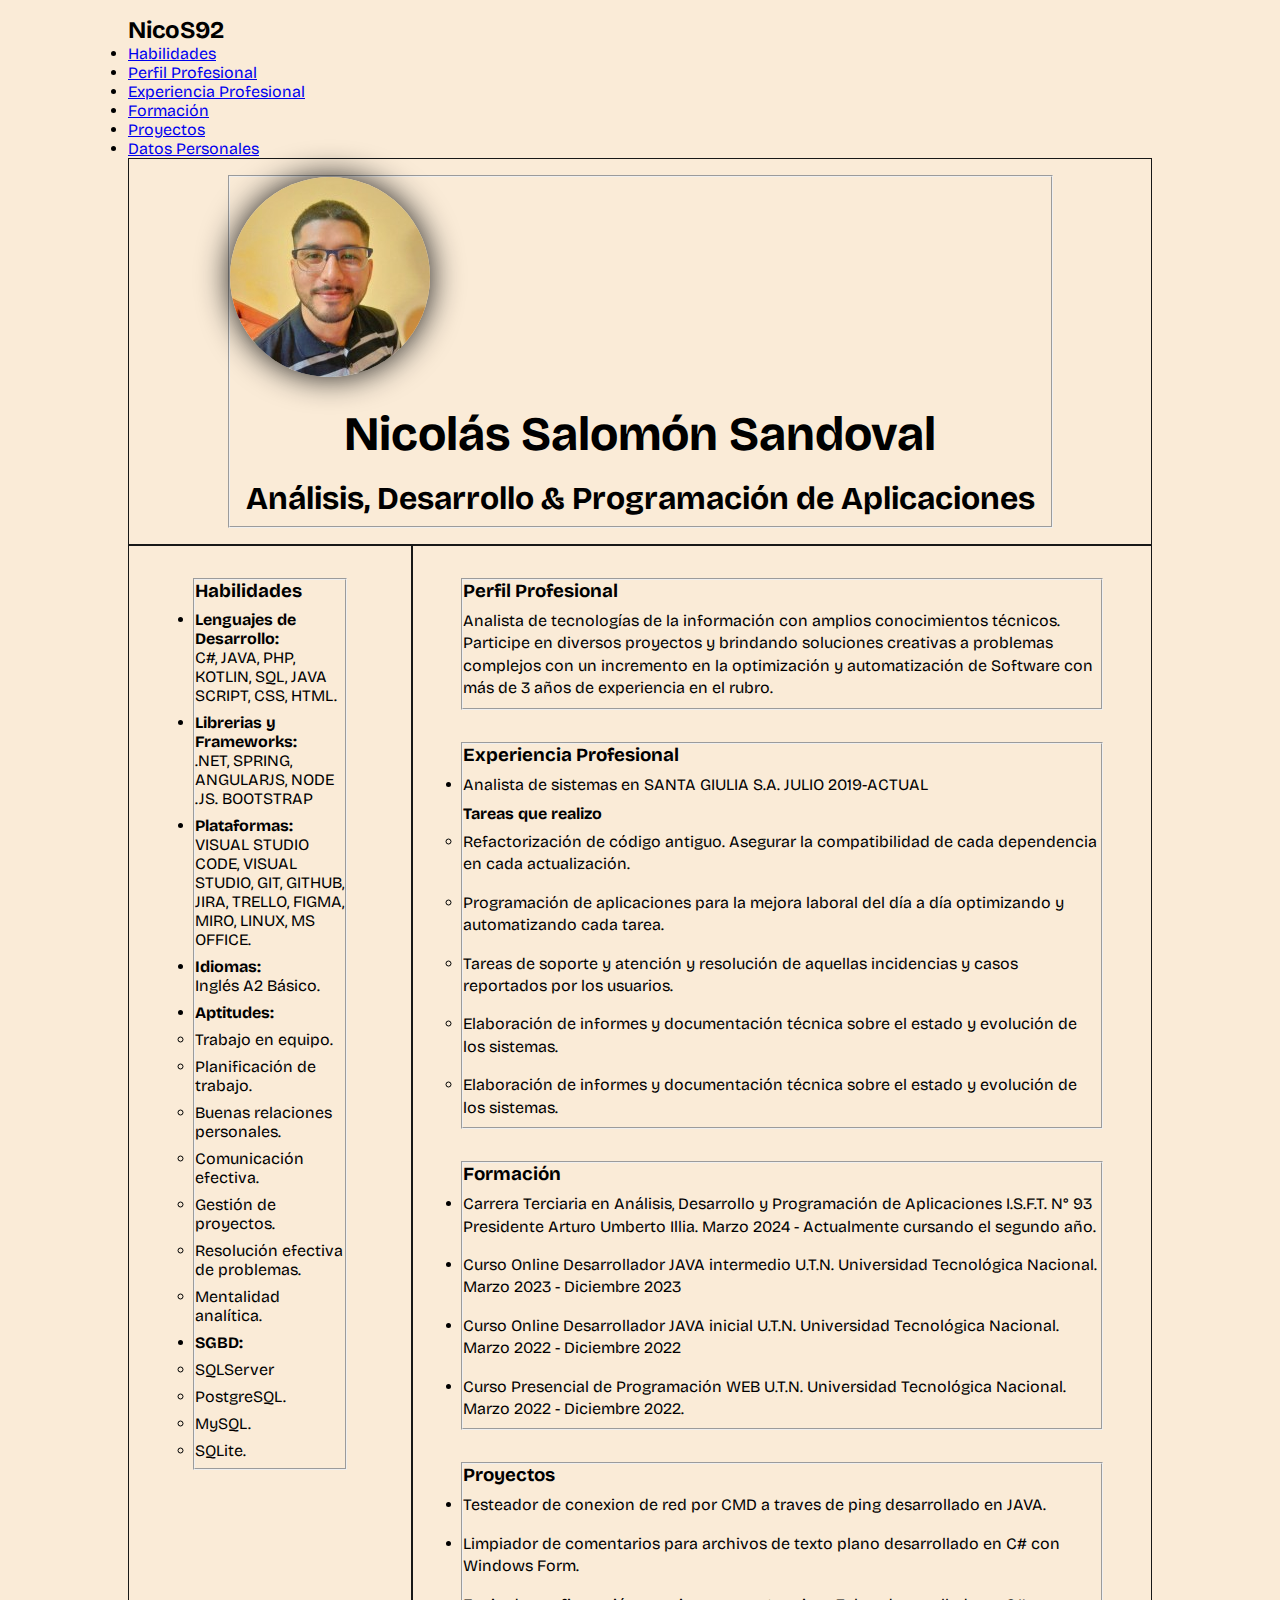
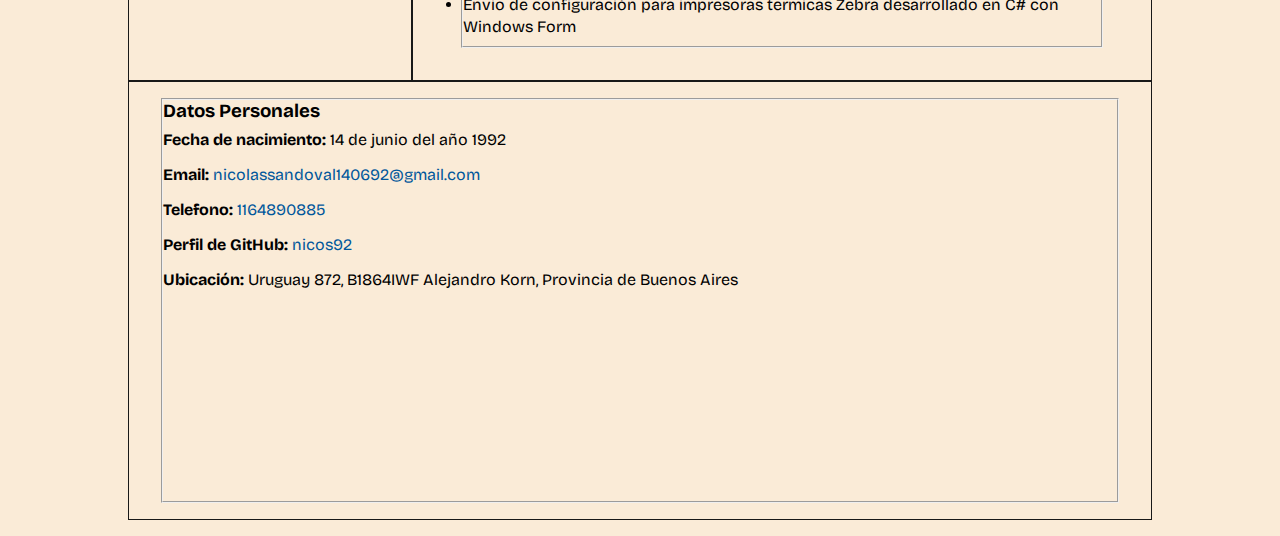
<file: cv.html>
<!DOCTYPE html>
<html lang="es">

<head>
    <meta charset="UTF-8">
    <meta name="viewport" content="width=device-width, initial-scale=1.0">
    <title>CV Nicolas Sandoval</title>
    <link rel="stylesheet" href="cv.css">
</head>

<body>
    <div class="contenedor-general">
        <nav>
            <h2>NicoS92</h2>
            <ul>
                <li><a href="#habilidades">Habilidades</a></li>
                <li><a href="#perfil-profesional">Perfil Profesional</a></li>
                <li><a href="#experiencia-profesional">Experiencia Profesional</a></li>
                <li><a href="#formacion">Formación</a></li>
                <li><a href="#proyectos">Proyectos</a></li>
                <li><a href="#datos-personales">Datos Personales</a></li>
            </ul>

        </nav>
        <header>

            <fieldset>
                <div class="contenedor-img"><img src="NSS.jpeg" alt="perfil cara nicolas sandoval" class="foto-perfil">
                </div>

                <div class="contenedor-titulo">
                    <h1>Nicolás Salomón Sandoval</h1>
                    <h2>Análisis, Desarrollo & Programación de Aplicaciones</h2>
                </div>


            </fieldset>
        </header>
        <div class="contenedor-medio">
            <aside>
                <section id="habilidades" class="habilidades">
                    <fieldset>
                        <h3>Habilidades</h3>
                        <ul>
                            <li><strong>Lenguajes de Desarrollo:</strong><br /> C#, JAVA, PHP, KOTLIN, SQL, JAVA SCRIPT,
                                CSS,
                                HTML.
                            </li>
                            <li><strong>Librerias y Frameworks:</strong><br /> .NET, SPRING, ANGULARJS, NODE .JS.
                                BOOTSTRAP
                            </li>
                            <li><strong>Plataformas:</strong><br />VISUAL STUDIO CODE, VISUAL STUDIO, GIT, GITHUB, JIRA,
                                TRELLO, FIGMA, MIRO, LINUX, MS
                                OFFICE.</li>
                            <li><strong>Idiomas:</strong><br /> Inglés A2 Básico.</li>
                            <li><strong>Aptitudes:</strong>
                                <ul>
                                    <li>Trabajo en equipo.</li>
                                    <li>Planificación de trabajo.</li>
                                    <li>Buenas relaciones personales.</li>
                                    <li>Comunicación efectiva.</li>
                                    <li>Gestión de proyectos.</li>
                                    <li>Resolución efectiva de problemas.</li>
                                    <li>Mentalidad analítica.</li>
                                </ul>
                            </li>
                            <li><strong>SGBD:</strong>
                                <ul>
                                    <li>SQLServer</li>
                                    <li>PostgreSQL.</li>
                                    <li>MySQL.</li>
                                    <li>SQLite.</li>
                                </ul>
                            </li>
                        </ul>
                    </fieldset>
                </section>
            </aside>
            <main>
                <section id="perfil-profesional" class="perfil-profesional">
                    <fieldset>
                        <h3>Perfil Profesional</h3>
                        <p>Analista de tecnologías de la información con amplios conocimientos técnicos. Participe en
                            diversos
                            proyectos y
                            brindando soluciones creativas a problemas complejos con un incremento en la optimización y
                            automatización de Software
                            con más de 3 años de experiencia en el rubro.</p>
                    </fieldset>
                </section>
                <section id="experiencia-profesional" class="experiencia-profesional">
                    <fieldset>
                        <h3>Experiencia Profesional</h3>
                        <ul>
                            <li>Analista de sistemas en SANTA GIULIA S.A. JULIO 2019-ACTUAL</li>

                            <h4>Tareas que realizo</h4>
                            <ul>
                                <li>Refactorización de código antiguo. Asegurar la compatibilidad de cada dependencia en
                                    cada
                                    actualización.</li>
                                <li>Programación de aplicaciones para la mejora laboral del día a día optimizando y
                                    automatizando cada tarea.</li>
                                <li>Tareas de soporte y atención y resolución de aquellas incidencias y casos reportados
                                    por
                                    los
                                    usuarios.</li>
                                <li>Elaboración de informes y documentación técnica sobre el estado y evolución de los
                                    sistemas.
                                </li>
                                <li>Elaboración de informes y documentación técnica sobre el estado y evolución de los
                                    sistemas.
                                </li>
                            </ul>
                        </ul>
                    </fieldset>
                </section>
                <section id="formacion" class="formacion">
                    <fieldset>
                        <h3>Formación</h3>
                        <ul>
                            <li>Carrera Terciaria en Análisis, Desarrollo y Programación de Aplicaciones I.S.F.T. N° 93
                                Presidente Arturo
                                Umberto
                                Illia. Marzo 2024 - Actualmente cursando el segundo año. </li>
                            <li>Curso Online Desarrollador JAVA intermedio U.T.N. Universidad Tecnológica Nacional.
                                Marzo 2023 -
                                Diciembre 2023</li>
                            <li>Curso Online Desarrollador JAVA inicial U.T.N. Universidad Tecnológica Nacional. Marzo
                                2022 -
                                Diciembre 2022</li>
                            <li>Curso Presencial de Programación WEB U.T.N. Universidad Tecnológica Nacional. Marzo 2022
                                - Diciembre 2022.
                            </li>
                        </ul>
                    </fieldset>
                </section>
                <section id="proyectos" class="proyectos">
                    <fieldset>
                        <h3>Proyectos</h3>
                        <ul>
                            <li>Testeador de conexion de red por CMD a traves de ping desarrollado en JAVA.</li>
                            <li>Limpiador de comentarios para archivos de texto plano desarrollado en C# con Windows
                                Form.</li>
                            <li>Envio de configuración para impresoras termicas Zebra desarrollado en C# con Windows
                                Form</li>
                        </ul>
                    </fieldset>
                </section>
            </main>
        </div>
        <footer>
            <section id="datos-personales" class="contenedor-datos">
                <fieldset>
                    <h3>Datos Personales</h3>
                    <ul>
                        <li><span>Fecha de nacimiento: </span>14 de junio del año 1992</li>
                        <li><span>Email: </span><a href="mailto:nicolassandoval140692@gmail.com"
                                rel="nofollow noreferrer noopener">nicolassandoval140692@gmail.com</a></li>
                        <li><span>Telefono: </span><a href="tel:+541164890885">1164890885</a></li>
                        <li><span> Perfil de GitHub:</span> <a href="https://www.github.com/nicos92" target="_blank"
                                rel="nofollow noreferrer noopener">nicos92</a></li>
                        <li><span>Ubicación: </span>Uruguay 872, B1864IWF Alejandro Korn, Provincia de Buenos Aires</li>
                    </ul>
                    <iframe title="Mi Ubicación"
                        src="https://www.google.com/maps/embed?pb=!1m18!1m12!1m3!1d3269.1631111351435!2d-58.372683024820695!3d-34.977578877337756!2m3!1f0!2f0!3f0!3m2!1i1024!2i768!4f13.1!3m3!1m2!1s0x95a2d3536633b9f5%3A0xb6c0474c80a15a88!2sUruguay%20872%2C%20B1864IWF%20Alejandro%20Korn%2C%20Provincia%20de%20Buenos%20Aires!5e0!3m2!1ses!2sar!4v1742655900878!5m2!1ses!2sar"
                        width="100%" height="200" style="border:0;" allowfullscreen="" loading="lazy"
                        referrerpolicy="no-referrer-when-downgrade"></iframe>
                </fieldset>
            </section>

        </footer>
    </div>

</body>

</html>
</file>
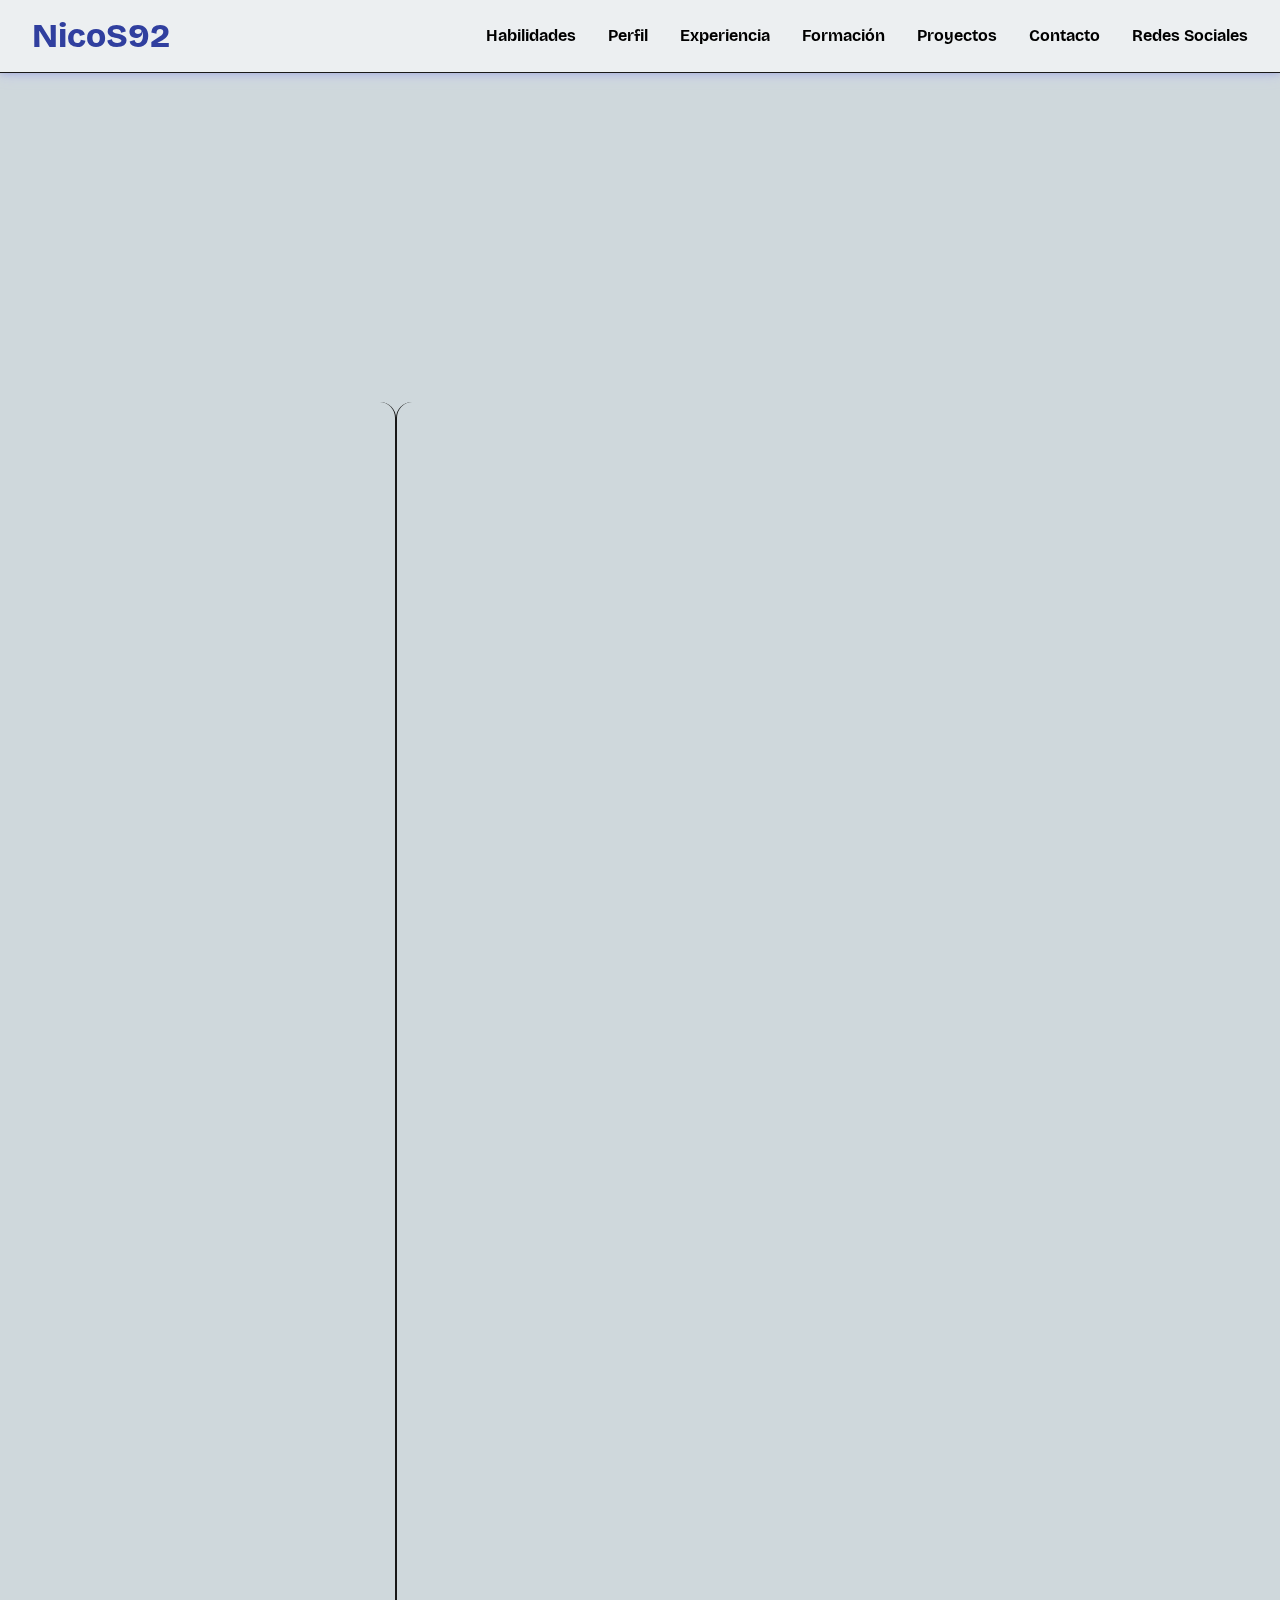
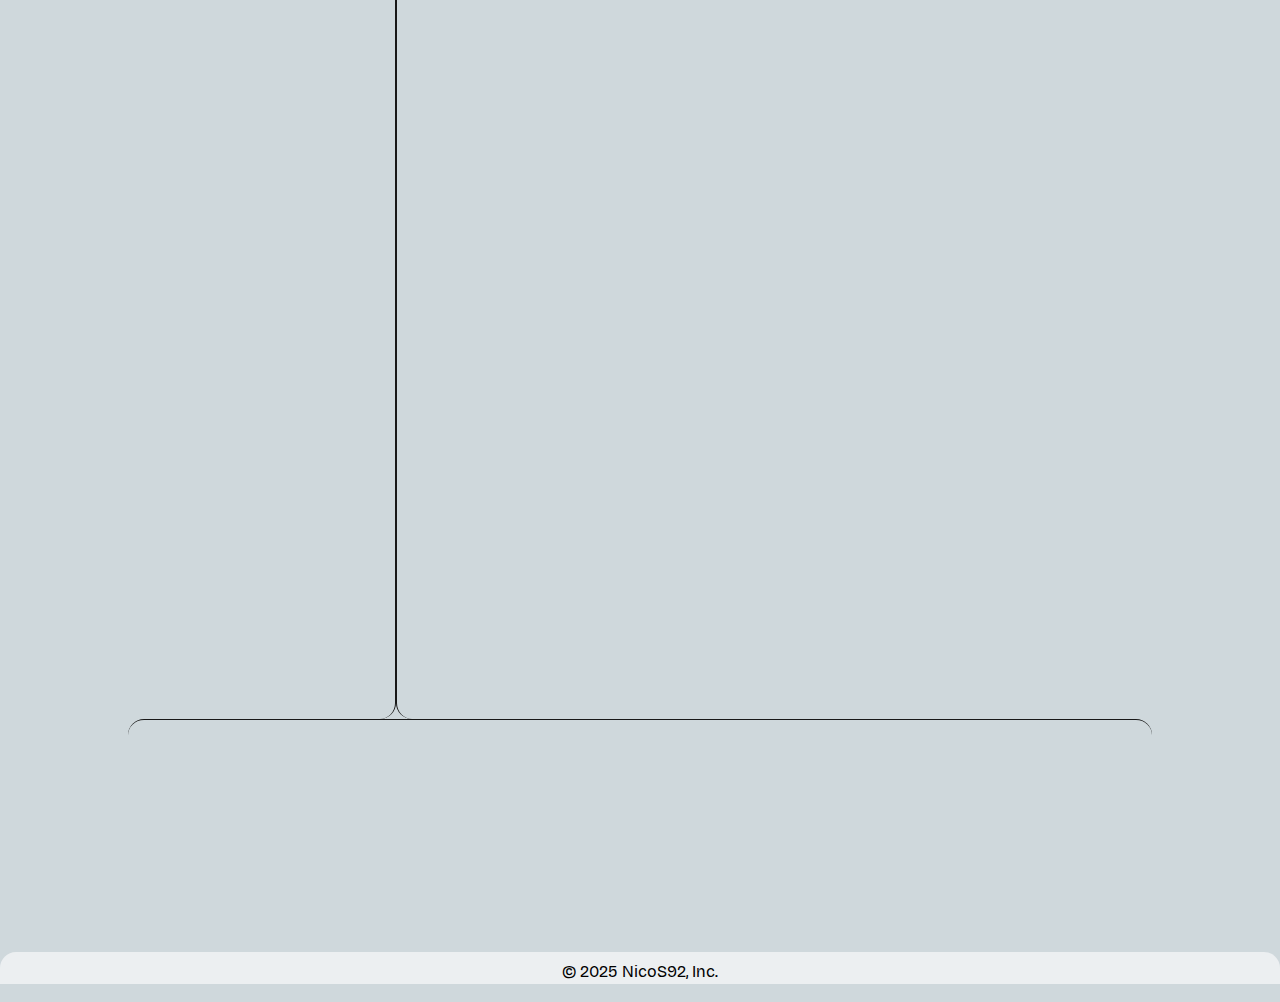
<file: html/cv.html>
<!DOCTYPE html>
<html lang="es">

<head>
    <meta charset="UTF-8">
    <meta name="viewport" content="width=device-width, initial-scale=1.0">
    <title>CV Nicolas Sandoval</title>
    <link rel="stylesheet" href="../fonts/archivo.css">
    <link rel="stylesheet" href="../fonts/bricolagegrotesque.css">
    <link rel="stylesheet" href="../css/cv.css">
    <link rel="stylesheet" href="../css/material_design_colors_full.css">
    <link rel="shortcut icon" href="../svg/letter-n-svgrepo-com (1).svg" type="image/svg">
    <script defer src="../js/buttonfloattop.js"></script>
    <script defer src="../js/contacto.js"></script>
</head>

<body id="body">
    <div class="contenedor-general">

        <nav id="logo" class="card__box-shadow">
            <h2 class="logo">NicoS92</h2>
            <div class="nav__burger">

                <svg width="48px" height="48px" viewBox="0 0 24 24" fill="none" xmlns="http://www.w3.org/2000/svg">
                    <path d="M5 12H20" stroke="#000000" stroke-width="2" stroke-linecap="round" />
                    <path d="M5 17H20" stroke="#000000" stroke-width="2" stroke-linecap="round" />
                    <path d="M5 7H20" stroke="#000000" stroke-width="2" stroke-linecap="round" />
                </svg>
            </div>
            <ul class="nav__items">
                <li><a href="#habilidades">Habilidades</a></li>
                <li><a href="#perfil-profesional">Perfil</a></li>
                <li><a href="#experiencia-profesional">Experiencia</a></li>
                <li><a href="#formacion">Formación</a></li>
                <li><a href="#proyectos">Proyectos</a></li>
                <li><a href="#contacto">Contacto</a></li>
                <li><a href="#redes-sociales">Redes Sociales</a></li>
            </ul>

        </nav>


        <header class="section">

            <div class="card card__box-shadow">
                <div class="contenedor-img card__box-shadow"><img src="../img/NSS.jpeg"
                        alt="perfil cara nicolas sandoval" class="foto-perfil">
                </div>

                <div  class="contenedor-titulo">
                    <h1 class="titulo">Nicolás Salomón Sandoval</h1>
                    <h2 class="subtitulo">Análisis, Desarrollo & Programación de Aplicaciones</h2>
                </div>


            </div>
        </header>
        <div class="contenedor-medio">
            <aside>

                <section id="habilidades" class="habilidades section ">
                    <div class="card card__box-shadow">
                        <h3>Habilidades</h3>
                        <ul>
                            <li><span>Lenguajes de Desarrollo:</span><br /> C#, JAVA, PHP, KOTLIN, SQL, JAVA SCRIPT,
                                CSS,
                                HTML.
                            </li>
                            <li><span>Librerias y Frameworks:</span><br /> .NET, SPRING, ANGULARJS, NODE .JS.
                                BOOTSTRAP
                            </li>
                            <li><span>Plataformas:</span><br />VISUAL STUDIO CODE, VISUAL STUDIO, GIT, GITHUB, JIRA,
                                TRELLO, FIGMA, MIRO, LINUX, MS
                                OFFICE.</li>

                            <li><span>Aptitudes:</span><br />
                                Trabajo en equipo, UX experiencia de usuario, Planificación de trabajo, Buenas
                                relaciones personales, Comunicación efectiva, Gestión de proyectos, Resolución efectiva
                                de problemas, Mentalidad analítica.
                            </li>
                            <li><span>SGBD:</span><br />
                                Microsoft SQLServer, PostgreSQL, MySQL, SQLite.
                            </li>
                        </ul>
                    </div>
                </section>
            </aside>
            <main>

                <section id="perfil-profesional" class="main__card section ">
                    <div class="card card__box-shadow">
                        <h3>Perfil Profesional</h3>
                        <p>Analista de tecnologías de la información con amplios conocimientos técnicos. Participé en
                            diversos
                            proyectos y
                            brindando soluciones creativas a problemas complejos con un incremento en la optimización y
                            automatización de Software
                            con más de 3 años de experiencia en el rubro.</p>
                    </div>
                </section>
                <section id="experiencia-profesional" class="main__card section ">
                    <div class="card card__box-shadow">
                        <h3>Experiencia Profesional</h3>
                        <ul>
                            <li>Analista de sistemas en SANTA GIULIA S.A. JULIO 2019-ACTUAL</li>

                            <h4>Tareas que realizo</h4>
                            <ul>
                                <li>Refactorización de código antiguo. Asegurar la compatibilidad de cada dependencia en
                                    cada
                                    actualización.</li>
                                <li>Programación de aplicaciones para la mejora laboral del día a día optimizando y
                                    automatizando cada tarea.</li>
                                <li>Tareas de soporte y atención y resolución de aquellas incidencias y casos reportados
                                    por
                                    los
                                    usuarios.</li>
                                <li>Elaboración de informes y documentación técnica sobre el estado y evolución de los
                                    sistemas.
                                </li>
                                <li>Elaboración de informes y documentación técnica sobre el estado y evolución de los
                                    sistemas.
                                </li>
                            </ul>
                        </ul>
                    </div>
                </section>
                <section id="formacion" class="main__card section ">
                    <div class="card card__box-shadow">
                        <h3>
                            Formación Academica</h3>
                        <div class="formacion-container">
                            <div class="formacion-item">
                                <div class="formacion-icono">
                                    <svg width="24" height="24" viewBox="0 0 24 24" fill="none" xmlns="http://www.w3.org/2000/svg">
                                        <path d="M12 3L1 9L12 15L23 9L12 3Z" stroke="currentColor" stroke-width="2" stroke-linecap="round" stroke-linejoin="round"/>
                                        <path d="M1 21L12 15L23 21" stroke="currentColor" stroke-width="2" stroke-linecap="round" stroke-linejoin="round"/>
                                    </svg>
                                </div>
                                <div class="formacion-detalle">
                                    <h4 class="formacion-titulo">Carrera Terciaria en Análisis, Desarrollo y Programación de Aplicaciones</h4>
                                    <div class="formacion-institucion">I.S.F.T. N° 93 Presidente Arturo Umberto Illia</div>
                                    <div class="formacion-fecha">Marzo 2024 - Actualmente cursando el segundo año</div>
                                </div>
                            </div>
                            <div class="formacion-item">
                                <div class="formacion-icono">
                                    <svg width="24" height="24" viewBox="0 0 24 24" fill="none" xmlns="http://www.w3.org/2000/svg">
                                        <path d="M12 3L1 9L12 15L23 9L12 3Z" stroke="currentColor" stroke-width="2" stroke-linecap="round" stroke-linejoin="round"/>
                                        <path d="M1 21L12 15L23 21" stroke="currentColor" stroke-width="2" stroke-linecap="round" stroke-linejoin="round"/>
                                    </svg>
                                </div>
                                <div class="formacion-detalle">
                                    <h4 class="formacion-titulo">Curso Online Desarrollador JAVA intermedio</h4>
                                    <div class="formacion-institucion">U.T.N. Universidad Tecnológica Nacional</div>
                                    <div class="formacion-fecha">Marzo 2023 - Diciembre 2023</div>
                                </div>
                            </div>
                            <div class="formacion-item">
                                <div class="formacion-icono">
                                    <svg width="24" height="24" viewBox="0 0 24 24" fill="none" xmlns="http://www.w3.org/2000/svg">
                                        <path d="M12 3L1 9L12 15L23 9L12 3Z" stroke="currentColor" stroke-width="2" stroke-linecap="round" stroke-linejoin="round"/>
                                        <path d="M1 21L12 15L23 21" stroke="currentColor" stroke-width="2" stroke-linecap="round" stroke-linejoin="round"/>
                                    </svg>
                                </div>
                                <div class="formacion-detalle">
                                    <h4 class="formacion-titulo">Curso Online Desarrollador JAVA inicial</h4>
                                    <div class="formacion-institucion">U.T.N. Universidad Tecnológica Nacional</div>
                                    <div class="formacion-fecha">Marzo 2022 - Diciembre 2022</div>
                                </div>
                            </div>
                            <div class="formacion-item">
                                <div class="formacion-icono">
                                    <svg width="24" height="24" viewBox="0 0 24 24" fill="none" xmlns="http://www.w3.org/2000/svg">
                                        <path d="M12 3L1 9L12 15L23 9L12 3Z" stroke="currentColor" stroke-width="2" stroke-linecap="round" stroke-linejoin="round"/>
                                        <path d="M1 21L12 15L23 21" stroke="currentColor" stroke-width="2" stroke-linecap="round" stroke-linejoin="round"/>
                                    </svg>
                                </div>
                                <div class="formacion-detalle">
                                    <h4 class="formacion-titulo">Curso Presencial de Programación WEB</h4>
                                    <div class="formacion-institucion">U.T.N. Universidad Tecnológica Nacional</div>
                                    <div class="formacion-fecha">Marzo 2022 - Diciembre 2022</div>
                                </div>
                            </div>
                        </div>
                    </div>
                </section>
                <section id="proyectos" class="main__card section ">
                    <div class="card card__box-shadow">
                        <h3>Proyectos</h3>
                        <ul>
                            <li>Testeador de conexion de indigo por CMD a traves de ping desarrollado en JAVA.</li>
                            <li>Limpiador de comentarios para archivos de texto plano desarrollado en C# con Windows
                                Form.</li>
                            <li>Envio de configuración para impresoras termicas Zebra desarrollado en C# con Windows
                                Form</li>
                        </ul>
                    </div>
                </section>
                <section id="contacto" class="main__card section">
                    <div class="card card__box-shadow">
                        <h3>Contacto</h3>
                        <form id="formulario-contacto" class="contacto__formulario">
                            <div class="contacto__grupo">
                                <label for="nombre" class="contacto__label">Nombre</label>
                                <input type="text" id="nombre" name="nombre" class="contacto__input" required>
                            </div>
                            <div class="contacto__grupo">
                                <label for="email" class="contacto__label">Email</label>
                                <input type="email" id="email" name="email" class="contacto__input" required>
                            </div>
                            <div class="contacto__grupo">
                                <label for="asunto" class="contacto__label">Asunto</label>
                                <input type="text" id="asunto" name="asunto" class="contacto__input" required>
                            </div>
                            <div class="contacto__grupo">
                                <label for="mensaje" class="contacto__label">Mensaje</label>
                                <textarea id="mensaje" name="mensaje" class="contacto__textarea" rows="5" required></textarea>
                            </div>
                            <button type="submit" class="contacto__boton">Enviar Mensaje</button>
                        </form>
                        <div id="mensaje-exito" class="contacto__mensaje-exito" style="display: none;">
                            ¡Mensaje enviado con éxito! Me pondré en contacto contigo pronto.
                        </div>
                    </div>
                </section>
            </main>
        </div>
        <footer>
            <section id="redes-sociales" class="contenedor-redes-sociales section">
                <div class="card card__box-shadow">
                    <h3>Redes Sociales</h3>
                    <div class="lista-redes-sociales">
                        <a href="https://www.youtube.com/@Nicolas.Salomon.Sandoval" target="_blank"
                            rel="nofollow noreferrer noopener" class="youtube flex-row-center">
                            <svg width="48px" height="48px" viewBox="0 -3 20 20" version="1.1"
                                xmlns="http://www.w3.org/2000/svg" xmlns:xlink="http://www.w3.org/1999/xlink">

                                <title>youtube [#168]</title>
                                <desc>Created with Sketch.</desc>
                                <defs>

                                </defs>
                                <g id="Page-1" stroke="none" stroke-width="1" fill="none" fill-rule="evenodd">
                                    <g id="Dribbble-Light-Preview" transform="translate(-300.000000, -7442.000000)"
                                        fill="#ff0000">
                                        <g id="icons" transform="translate(56.000000, 160.000000)">
                                            <path
                                                d="M251.988432,7291.58588 L251.988432,7285.97425 C253.980638,7286.91168 255.523602,7287.8172 257.348463,7288.79353 C255.843351,7289.62824 253.980638,7290.56468 251.988432,7291.58588 M263.090998,7283.18289 C262.747343,7282.73013 262.161634,7282.37809 261.538073,7282.26141 C259.705243,7281.91336 248.270974,7281.91237 246.439141,7282.26141 C245.939097,7282.35515 245.493839,7282.58153 245.111335,7282.93357 C243.49964,7284.42947 244.004664,7292.45151 244.393145,7293.75096 C244.556505,7294.31342 244.767679,7294.71931 245.033639,7294.98558 C245.376298,7295.33761 245.845463,7295.57995 246.384355,7295.68865 C247.893451,7296.0008 255.668037,7296.17532 261.506198,7295.73552 C262.044094,7295.64178 262.520231,7295.39147 262.895762,7295.02447 C264.385932,7293.53455 264.28433,7285.06174 263.090998,7283.18289"
                                                id="youtube-[#168]">

                                            </path>
                                        </g>
                                    </g>
                                </g>
                            </svg>
                            <span>YouTube</span>
                        </a>

                        <a href="tel:+541164890885" class="whatsapp flex-row-center">
                            <svg width="48px" height="48px" viewBox="0 0 20 20" version="1.1"
                                xmlns="http://www.w3.org/2000/svg" xmlns:xlink="http://www.w3.org/1999/xlink">

                                <title>whatsapp [#128]</title>
                                <desc>Created with Sketch.</desc>
                                <defs>

                                </defs>
                                <g id="Page-1" stroke="none" stroke-width="1" fill="none" fill-rule="evenodd">
                                    <g id="Dribbble-Light-Preview" transform="translate(-300.000000, -7599.000000)"
                                        fill="#1fb154">
                                        <g id="icons" transform="translate(56.000000, 160.000000)">
                                            <path
                                                d="M259.821,7453.12124 C259.58,7453.80344 258.622,7454.36761 257.858,7454.53266 C257.335,7454.64369 256.653,7454.73172 254.355,7453.77943 C251.774,7452.71011 248.19,7448.90097 248.19,7446.36621 C248.19,7445.07582 248.934,7443.57337 250.235,7443.57337 C250.861,7443.57337 250.999,7443.58538 251.205,7444.07952 C251.446,7444.6617 252.034,7446.09613 252.104,7446.24317 C252.393,7446.84635 251.81,7447.19946 251.387,7447.72462 C251.252,7447.88266 251.099,7448.05372 251.27,7448.3478 C251.44,7448.63589 252.028,7449.59418 252.892,7450.36341 C254.008,7451.35771 254.913,7451.6748 255.237,7451.80984 C255.478,7451.90987 255.766,7451.88687 255.942,7451.69881 C256.165,7451.45774 256.442,7451.05762 256.724,7450.6635 C256.923,7450.38141 257.176,7450.3464 257.441,7450.44643 C257.62,7450.50845 259.895,7451.56477 259.991,7451.73382 C260.062,7451.85686 260.062,7452.43903 259.821,7453.12124 M254.002,7439 L253.997,7439 L253.997,7439 C248.484,7439 244,7443.48535 244,7449 C244,7451.18666 244.705,7453.21526 245.904,7454.86076 L244.658,7458.57687 L248.501,7457.3485 C250.082,7458.39482 251.969,7459 254.002,7459 C259.515,7459 264,7454.51465 264,7449 C264,7443.48535 259.515,7439 254.002,7439"
                                                id="whatsapp-[#128]">

                                            </path>
                                        </g>
                                    </g>
                                </g>
                            </svg>
                            <span>WhatsApp</span>
                        </a>

                        <a href="https://www.github.com/nicos92" target="_blank" rel="nofollow noreferrer noopener"
                            class="github flex-row-center">
                            <svg width="48px" height="48px" viewBox="0 0 73 73" version="1.1"
                                xmlns="http://www.w3.org/2000/svg" xmlns:xlink="http://www.w3.org/1999/xlink">

                                <title>team-collaboration/version-control/github</title>
                                <desc>Created with Sketch.</desc>
                                <defs>

                                </defs>
                                <g id="team-collaboration/version-control/github" stroke="none" stroke-width="1"
                                    fill="none" fill-rule="evenodd">
                                    <g id="container" transform="translate(2.000000, 2.000000)" fill-rule="nonzero">
                                        <rect id="mask" stroke="#000000" stroke-width="2" fill="#000000" x="-1" y="-1"
                                            width="71" height="71" rx="14">

                                        </rect>
                                        <path
                                            d="M58.3067362,21.4281798 C55.895743,17.2972267 52.6253846,14.0267453 48.4948004,11.615998 C44.3636013,9.20512774 39.8535636,8 34.9614901,8 C30.0700314,8 25.5585181,9.20549662 21.4281798,11.615998 C17.2972267,14.0266224 14.0269912,17.2972267 11.615998,21.4281798 C9.20537366,25.5590099 8,30.0699084 8,34.9607523 C8,40.8357654 9.71405782,46.1187277 13.1430342,50.8109917 C16.5716416,55.5036246 21.0008949,58.7507436 26.4304251,60.5527176 C27.0624378,60.6700211 27.5302994,60.5875152 27.8345016,60.3072901 C28.1388268,60.0266961 28.290805,59.6752774 28.290805,59.2545094 C28.290805,59.1842994 28.2847799,58.5526556 28.2730988,57.3588401 C28.2610487,56.1650247 28.2553926,55.1235563 28.2553926,54.2349267 L27.4479164,54.3746089 C26.9330843,54.468919 26.2836113,54.5088809 25.4994975,54.4975686 C24.7157525,54.4866252 23.9021284,54.4044881 23.0597317,54.2517722 C22.2169661,54.1004088 21.4330982,53.749359 20.7075131,53.1993604 C19.982297,52.6493618 19.4674649,51.9294329 19.1631397,51.0406804 L18.8120898,50.2328353 C18.5780976,49.6950097 18.2097104,49.0975487 17.7064365,48.4426655 C17.2031625,47.7871675 16.6942324,47.3427912 16.1794003,47.108799 L15.9336039,46.9328437 C15.7698216,46.815909 15.6178435,46.6748743 15.4773006,46.511215 C15.3368806,46.3475556 15.2317501,46.1837734 15.1615401,46.0197452 C15.0912072,45.855594 15.1494901,45.7209532 15.3370036,45.6153308 C15.5245171,45.5097084 15.8633939,45.4584343 16.3551097,45.4584343 L17.0569635,45.5633189 C17.5250709,45.6571371 18.104088,45.9373622 18.7947525,46.4057156 C19.4850481,46.8737001 20.052507,47.4821045 20.4972521,48.230683 C21.0358155,49.1905062 21.6846737,49.9218703 22.4456711,50.4251443 C23.2060537,50.9284182 23.9727072,51.1796248 24.744894,51.1796248 C25.5170807,51.1796248 26.1840139,51.121096 26.7459396,51.0046532 C27.3072505,50.8875956 27.8338868,50.7116403 28.3256025,50.477771 C28.5362325,48.9090515 29.1097164,47.7039238 30.0455624,46.8615271 C28.7116959,46.721353 27.5124702,46.5102313 26.4472706,46.2295144 C25.3826858,45.9484285 24.2825656,45.4922482 23.1476478,44.8597436 C22.0121153,44.2280998 21.0701212,43.44374 20.3214198,42.5080169 C19.5725954,41.571802 18.9580429,40.3426971 18.4786232,38.821809 C17.9989575,37.300306 17.7590632,35.5451796 17.7590632,33.5559381 C17.7590632,30.7235621 18.6837199,28.3133066 20.5326645,26.3238191 C19.6665366,24.1944035 19.7483048,21.8072644 20.778215,19.1626478 C21.4569523,18.951772 22.4635002,19.1100211 23.7973667,19.6364115 C25.1314792,20.1630477 26.1082708,20.6141868 26.7287253,20.9882301 C27.3491798,21.3621504 27.8463057,21.6790175 28.2208409,21.9360032 C30.3978419,21.3277217 32.644438,21.0235195 34.9612442,21.0235195 C37.2780503,21.0235195 39.5251383,21.3277217 41.7022622,21.9360032 L43.0362517,21.0938524 C43.9484895,20.5319267 45.0257392,20.0169716 46.2654186,19.5488642 C47.5058357,19.0810026 48.4543466,18.9521409 49.1099676,19.1630167 C50.1627483,21.8077563 50.2565666,24.1947724 49.3901927,26.324188 C51.2390143,28.3136755 52.1640399,30.7245457 52.1640399,33.556307 C52.1640399,35.5455485 51.9232849,37.3062081 51.444357,38.8393922 C50.9648143,40.3728223 50.3449746,41.6006975 49.5845919,42.5256002 C48.8233486,43.4503799 47.8753296,44.2285916 46.7404118,44.8601125 C45.6052481,45.4921252 44.504759,45.9483056 43.4401742,46.2293914 C42.3750975,46.5104772 41.1758719,46.7217219 39.8420054,46.8621419 C41.0585683,47.9149226 41.6669728,49.5767225 41.6669728,51.846804 L41.6669728,59.2535257 C41.6669728,59.6742937 41.8132948,60.0255895 42.1061847,60.3063064 C42.3987058,60.5865315 42.8606653,60.6690374 43.492678,60.5516109 C48.922946,58.7498829 53.3521992,55.5026409 56.7806837,50.810008 C60.2087994,46.117744 61.923472,40.8347817 61.923472,34.9597686 C61.9222424,30.0695396 60.7162539,25.5590099 58.3067362,21.4281798 Z"
                                            id="Shape" fill="#FFFFFF">

                                        </path>
                                    </g>
                                </g>
                            </svg>
                            <span>GitHub</span>

                        </a>

                        <a href="https://www.linkedin.com/in/nicolas-sandoval-4398b3259/" target="_blank"
                            rel="nofollow noreferrer noopener" class="linkedin flex-row-center">
                            <svg fill="#000000" height="48px" width="48px" version="1.1" id="Layer_1"
                                xmlns="http://www.w3.org/2000/svg" xmlns:xlink="http://www.w3.org/1999/xlink"
                                viewBox="-143 145 512 512" xml:space="preserve">
                                <path d="M329,145h-432c-22.1,0-40,17.9-40,40v432c0,22.1,17.9,40,40,40h432c22.1,0,40-17.9,40-40V185C369,162.9,351.1,145,329,145z
                                	 M41.4,508.1H-8.5V348.4h49.9V508.1z M15.1,328.4h-0.4c-18.1,0-29.8-12.2-29.8-27.7c0-15.8,12.1-27.7,30.5-27.7
                                	c18.4,0,29.7,11.9,30.1,27.7C45.6,316.1,33.9,328.4,15.1,328.4z M241,508.1h-56.6v-82.6c0-21.6-8.8-36.4-28.3-36.4
                                	c-14.9,0-23.2,10-27,19.6c-1.4,3.4-1.2,8.2-1.2,13.1v86.3H71.8c0,0,0.7-146.4,0-159.7h56.1v25.1c3.3-11,21.2-26.6,49.8-26.6
                                	c35.5,0,63.3,23,63.3,72.4V508.1z" />
                            </svg>
                            <span>LinkedIn</span>
                        </a>


                    </div>

                </div>
            </section>
            

        </footer>
    </div>
    <section class="copyright">
        <p class="copyright__content">&copy; 2025 NicoS92, Inc.</p>
    </section>
    <button id="btnSubir" class="button">
            <svg width="32px" viewBox="-1.6 -1.6 19.20 19.20"  xmlns="http://www.w3.org/2000/svg">

                <g id="SVGRepo_bgCarrier" stroke-width="0" />

                <g id="SVGRepo_tracerCarrier" stroke-linecap="round" stroke-linejoin="round" />

                <g id="SVGRepo_iconCarrier">
                    <path d="M13 9H10V16H6V9L3 9V8L8 3L13 8V9Z" />
                    <path d="M14 2H2V0H14V2Z"  />
                </g>

            </svg>
        

    </button>

    <!-- <script>
        const sections = document.querySelectorAll('.section');
        
        const observer = new IntersectionObserver((entries) => {
            entries.forEach(entry => {
                if (entry.isIntersecting) {
                    entry.target.classList.add('visible');
                }
            });
        }, {
            threshold: 0.1
        });
        
        sections.forEach(section => {
            observer.observe(section);
        });
    </script> -->
</body>

</html>
</file>
<file: cv.css>
@import url("https://fonts.googleapis.com/css2?family=Bricolage+Grotesque:opsz,wght@12..96,200..800&display=swap");

* {
    margin: 0;
    padding: 0;
    box-sizing: border-box;
}

body {
    background-color: antiquewhite;
    font-family: Bricolage Grotesque, 'Segoe UI', Tahoma, Geneva, Verdana, sans-serif;
}
.contenedor-general {
    display: flex;
    flex-flow: column;
    padding: 1rem 8rem;
}

header {
    display: flex;
    flex-wrap: wrap;
    justify-content: space-around;
    align-items: center;
    padding: 1rem 0rem;
    border: 1px solid #181818;
}

header h1{
    font-size: 3em;
    margin: 1rem 0rem;
}

header h2{
    font-size: 2em;
}



.foto-perfil {
    border-radius: 50%;
    box-shadow: 0px 0px 32px #181818;
}

.contenedor-titulo-datos {
    display: flex;
    flex-direction: column;
    padding: 0.3rem 0.7rem;
}

.contenedor-titulo {
    padding: 0.5rem 1rem;
    display: flex;
    flex-flow: column wrap;
    justify-content: baseline;
    align-items: center;
}

.contenedor-titulo > h1 {
    text-align: center;
}

.contenedor-titulo > h2 {
    text-align: center;
}

/* ------ CONTENEDOR MEDIO ------ */

.contenedor-medio {
    display: flex;
    flex-direction: row;
    justify-content: center;
}
aside {
    padding: 1rem 2rem;
    border: 1px solid #181818;
    flex-basis: 48rem;
}

.habilidades{
    padding: 1rem 2rem;
}



aside li {
    margin: 0.5rem 0rem;
}

main {
    padding: 1rem 2rem;
    border: 1px solid #181818;

}

main li {
    padding: .5rem 0rem;
    line-height: 1.4rem;

}



.perfil-profesional {
    padding: 1rem 1rem;
}

.perfil-profesional p{
    padding: .5rem 0rem;
    line-height: 1.4rem;
}


.experiencia-profesional {
    padding: 1rem 1rem;

}

.experiencia-profesional p{
    padding: .5rem 0rem;
}

.formacion {
    padding: 1rem 1rem;

}

.proyectos {
    padding: 1rem 1rem;

}

footer{
    border: 1px solid #181818;
    display: flex;
    flex-flow: column ;
}

footer a{
    text-decoration: none;
    color: #01579b;
}

footer span{
    font-weight: bold;
}
.contenedor-datos {
    padding: 1rem 2rem;
}


.contenedor-datos li {
    list-style: none;
    padding: .5rem 0rem;
}

@media (width < 1024px) {
    .contenedor-general{
        padding: 1rem 4rem;
    }
    header {
        flex-direction: column;
    }

    .contenedor-medio{
        flex-direction: column;
    }
    aside{
        flex-basis: auto;
    }

    main{
        flex-basis: auto;
    }

    footer{
        flex-basis: auto;
    }

    
}

@media (width < 480px) {

    .contenedor-general{
        padding: 1rem 1rem;
    }
    


}
</file>
<file: fonts/archivo.css>
@font-face {
    font-family: "Archivo";
    src: url("./woff2/archivo/Archivo-Bold.woff2") format("woff2");
    font-weight: 900;
}
@font-face {
    font-family: "Archivo";
    src: url("./woff2/archivo/Archivo-Bold.woff2") format("woff2");
    font-weight: 800;
}
@font-face {
    font-family: "Archivo";
    src: url("./woff2/archivo/Archivo-SemiBold.woff2") format("woff2");
    font-weight: 700;
}
@font-face {
    font-family: "Archivo";
    src: url("./woff2/archivo/Archivo-Medium.woff2") format("woff2");
    font-weight: 600;
}
@font-face {
    font-family: "Archivo";
    src: url("./woff2/archivo/Archivo-Medium.woff2") format("woff2");
    font-weight: 500;
}
@font-face {
    font-family: "Archivo";
    src: url("./woff2/archivo/Archivo-Regular.woff2") format("woff2");
    font-weight: 400;
}
@font-face {
    font-family: "Archivo";
    src: url("./woff2/archivo/Archivo-Regular.woff2") format("woff2");
    font-weight: 300;
}
@font-face {
    font-family: "Archivo";
    src: url("./woff2/archivo/Archivo-Regular.woff2") format("woff2");
    font-weight: 200;
}
@font-face {
    font-family: "Archivo";
    src: url("./woff2/archivo/Archivo-Regular.woff2") format("woff2");
    font-weight: 100;
}
</file>
<file: fonts/bricolagegrotesque.css>
@font-face {
    font-family: "BricolageGrotesque";
    src: url("./woff2/bricolagegrotesque/BricolageGrotesque-ExtraLight.woff2") format("woff2");
    font-weight: 100;
}
@font-face {
    font-family: "BricolageGrotesque";
    src: url("./woff2/bricolagegrotesque/BricolageGrotesque-Light.woff2") format("woff2");
    font-weight: 200;
}

@font-face {
    font-family: "BricolageGrotesque";
    src: url("./woff2/bricolagegrotesque/BricolageGrotesque-Regular.woff2") format("woff2");
    font-weight: 300;
}
@font-face {
    font-family: "BricolageGrotesque";
    src: url("./woff2/bricolagegrotesque/BricolageGrotesque-Regular.woff2") format("woff2");
    font-weight: 400;
}
@font-face {
    font-family: "BricolageGrotesque";
    src: url("./woff2/bricolagegrotesque/BricolageGrotesque-Medium.woff2") format("woff2");
    font-weight: 500;
}
@font-face {
    font-family: "BricolageGrotesque";
    src: url("./woff2/bricolagegrotesque/BricolageGrotesque-SemiBold.woff2") format("woff2");
    font-weight: 600;
}
@font-face {
    font-family: "BricolageGrotesque";
    src: url("./woff2/bricolagegrotesque/BricolageGrotesque-Bold.woff2") format("woff2");
    font-weight: 700;
}

@font-face {
    font-family: "BricolageGrotesque";
    src: url("./woff2/bricolagegrotesque/BricolageGrotesque-Bold.woff2") format("woff2");
    font-weight: 800;
}

@font-face {
    font-family: "BricolageGrotesque";
    src: url("./woff2/bricolagegrotesque/BricolageGrotesque-ExtraBold.woff2") format("woff2");
    font-weight: 900;
}
</file>
<file: css/cv.css>
/* ==========================================================================
   1. Global Styles & Variables
   ========================================================================== */

:root {
    font-size: 100%;

    /* Font Sizes */
    --fs-sm: clamp(0.89rem, 0.16vi + 0.86rem, 0.99rem);
    --fs-base: clamp(1rem, 0.31vi + 0.94rem, 1rem);
    --fs-md: clamp(1.13rem, 0.49vi + 1.03rem, 1.43rem);
    --fs-lg: clamp(1.27rem, 0.73vi + 1.13rem, 1.71rem);
    --fs-xl: clamp(1.42rem, 1.03vi + 1.23rem, 2.05rem);
    --fs-xxl: clamp(1.6rem, 1.41vi + 1.34rem, 2.46rem);
    --fs-xxxl: clamp(1.8rem, 1.88vi + 1.45rem, 2.95rem);

    /* Colors */
    --primary-color: #1a237e;
    --primary-color-light: #c5cae9;
    --secondary-color: #303f9f;
    --background-color: #cfd8dc;
    --card-background-color: #eceff1;
    --text-color: #181818;

    /* Social Colors */
    --youtube-color: #f00;
    --whatsapp-color: #1fb154;
    --github-color: #333;
    --linkedin-color: #0068c2;
}

html {
    scroll-behavior: smooth;
}

* {
    margin: 0;
    padding: 0;
    box-sizing: border-box;
}

body {
    background-color: var(--background-color);
    font-family: BricolageGrotesque, Archivo, "Courier New", Courier, monospace;
    font-size: var(--fs-base);
    line-height: 1.5em;
    min-height: 100vh;
}

/* ==========================================================================
   2. Typography
   ========================================================================== */

h3,
h4 {
    text-decoration: underline;
    color: var(--primary-color);
    font-weight: bold;
    padding: 1rem 0.5rem;
    text-align: left;
}

h3 {
    font-size: var(--fs-lg);
}

h4 {
    font-size: var(--fs-md);
}

/* ==========================================================================
   3. Layout
   ========================================================================== */

.contenedor-general {
    display: flex;
    flex-flow: column;
    padding: 0rem 8rem 0rem 8rem;
    margin-top: 64px;
    min-height: calc(100vh - 64px);
}

.contenedor-medio {
    display: flex;
    flex-direction: row;
    justify-content: center;
}

header {
    margin-top: 2rem;
    display: flex;
    flex-wrap: wrap;
    justify-content: space-around;
    align-items: center;
    padding: 1rem 0.1rem;
    border-bottom: 1px solid var(--text-color);
    border-radius: 1rem;
}

nav {
    display: flex;
    background-color: var(--card-background-color);
    justify-content: space-between;
    align-items: center;
    border-bottom: 1px solid var(--text-color);
    width: 100%;
    padding: 0.5rem 1rem;
    text-align: center;
    position: fixed;
    top: 0;
    left: 0;
    z-index: 1000;
}

main {
    border-left: 1px solid var(--text-color);
    border-radius: 1rem;
    flex: 4 2;
    display: flex;
    flex-direction: column;
    justify-content: flex-start;
    align-items: stretch;
}

aside {
    padding: 1rem 1rem;
    border-right: 1px solid var(--text-color);
    border-radius: 1rem;
    flex: 1 1;
    display: flex;
    flex-direction: column;
    gap: 1rem;
}

footer {
    display: flex;
    flex-flow: column;
    border-top: 1px solid var(--text-color);
    border-radius: 1rem;
    padding: 1rem 0rem 0rem 0rem;
    flex-grow: 1;
    justify-content: space-between;
    flex-direction: column;
    gap: 1rem;
}

section {
    scroll-margin-top: 84px;
}

/* ==========================================================================
   4. Components
   ========================================================================== */

/* Card */
.card {
    border-radius: 1rem;
    padding: 1rem 2rem;
    background-color: var(--card-background-color);
    display: flex;
    flex-direction: column;
}

.card__box-shadow {
    box-shadow: 0 0 8px #9fa8da, 0 0 16px var(--primary-color-light);
}

/* Button */
.button {
    cursor: pointer;
    border: none;
    border-radius: 0.5rem;
    background-color: #e8eaf6;
    position: fixed;
    bottom: 1rem;
    right: 1rem;
    display: none;
    box-shadow: 0 0 8px var(--primary-color);
}

.button:hover {
    background-color: #fff;
}

.button:active {
    background-color: var(--card-background-color);
}

.button svg {
    fill: var(--secondary-color);
}

/* Logo */
.logo {
    font-size: var(--fs-xl);
    color: var(--secondary-color);
    font-weight: 900;
    padding: 1rem;
    cursor: pointer;
}

/* Flex Utility */
.flex-row-center {
    display: flex;
    flex-direction: row;
    justify-content: center;
    align-items: center;
    gap: 0.3rem;
    border-radius: 1rem;
    padding: .5rem .5rem;
    box-shadow: 0 0 8px hsla(0, 0%, 20%, 0.467);
}

.flex-row-center:hover {
    box-shadow: 0 0 8px var(--social-color);
}

.flex-row-center:active {
    box-shadow: inset 0 0 8px var(--social-color);
}

/* ==========================================================================
   5. Sections
   ========================================================================== */

/* Header Content */
header>.card {
    width: 100%;
    padding: 2rem;
    display: flex;
    flex-flow: row wrap;
    justify-content: space-around;
    align-items: stretch;
    align-content: flex-start;
    background-image: linear-gradient(90deg, #eceff1bb, #eceff199),
        url("../img/17 1920.png");
    background-repeat: no-repeat;
    background-size: cover;
    background-position: center center;
    background-attachment: fixed;
}

.contenedor-img {
    flex-grow: 0;
    width: var(--fs-xxxl) * 1;
    height: var(--fs-xxxl) * 1;
    border-radius: var(--fs-base);
    border: 1px solid var(--primary-color);
    box-shadow: 0 0 8px var(--primary-color), 0 0 16px var(--primary-color-light);
    overflow: hidden;
}

.foto-perfil {
    width: 100%;
    height: 100%;
    border-radius: var(--fs-base);
    transform: scale(var(--escala, 1));
    transition: transform 0.25s 0.25s;
    cursor: pointer;
    object-fit: cover;
    object-position: center center;
}

.contenedor-titulo {
    display: flex;
    flex-flow: column;
    justify-content: space-around;
    align-items: center;
}

.titulo {
    color: var(--primary-color);
    text-align: center;
    line-height: 2rem;
    font-size: var(--fs-xxxl);
    padding: 1rem;
    font-weight: 800;
    letter-spacing: 0.1rem;
    text-shadow: 1px 0 1px var(--primary-color-light), -1px 0 1px var(--primary-color-light), 0 1px 1px var(--primary-color-light),
        0 -1px 1px var(--primary-color-light);
}

.subtitulo {
    color: var(--secondary-color);
    text-align: center;
    line-height: 3rem;
    text-shadow: 1px 0 0 var(--primary-color-light), -1px 0 0 var(--primary-color-light), 0 1px 0 var(--primary-color-light),
        0 -1px 0 var(--primary-color-light);
}

/* Navigation */
nav a {
    text-decoration: none;
    color: inherit;
    font-weight: bold;
}

nav ul {
    display: flex;
    justify-content: space-evenly;
    align-items: stretch;
}

nav li {
    list-style: none;
}

nav li>a {
    padding: 1rem;
    width: 100%;
    display: block;
    border-radius: 1rem;
    list-style: none;
}

nav li>a:hover {
    font-size: var(--fs-base);
    font-weight: bold;
    color: var(--primary-color);
    background-color: #c5cae988;
    transition: 0.3s;
}

nav li>a:active {
    color: #607d8b;
}

.nav__burger {
    display: none;
    cursor: pointer;
}

.nav__burger>svg {
    display: inline;
}

/* Main Content Sections */
.main__card {
    padding: 1rem 1rem;
    flex: 1;
}

.main__card p {
    padding: 0.5rem 0.1rem;
}

main li {
    padding: 0.1rem 0.1rem;
}

main li>span {
    font-weight: bold;
}

main .card li a {
    text-decoration: none;
    color: inherit;
}

main .card li a:hover {
    text-decoration: none;
    color: var(--primary-color);
}

main .card li a>span {
    font-weight: bold;
    color: inherit;
}

/* Aside Content */
aside .card li {
    margin: 1rem 0.1rem;
}

aside li>span {
    font-weight: bold;
}

aside .card li ul li {
    margin: 0.5rem 0.1rem;
}

aside ul {
    list-style: none;
    padding-left: 0;
}

/* Habilidades Section */
.habilidades {
    height: 100%;
}

.habilidades .card {
    height: 100%;
}

.habilidades-container {
    display: flex;
    flex-direction: column;
    gap: 2rem;
    margin-top: 1rem;
}

.skill-category {
    display: flex;
    flex-direction: column;
}

.skill-category h4 {
    color: var(--secondary-color);
    font-size: var(--fs-md);
    margin-bottom: 0.75rem;
    padding-left: 0;
    text-decoration: none;
    border-bottom: 2px solid var(--primary-color-light);
    padding-bottom: 0.5rem;
}

.skills-list {
    display: flex;
    flex-wrap: wrap;
    gap: 0.75rem;
}

.skill-item {
    background-color: var(--primary-color-light);
    color: var(--primary-color);
    padding: 0.5rem 1rem;
    border-radius: 1rem;
    font-size: var(--fs-sm);
    font-weight: 500;
    transition: background-color 0.3s, color 0.3s;
}

.skill-item:hover {
    background-color: var(--primary-color);
    color: var(--card-background-color);
    cursor: default;
}

/* Perfil Profesional Section */
.perfil-content {
    display: flex;
    flex-direction: column;
    gap: 1rem;
}

.perfil-intro {
    font-size: var(--fs-base);
    line-height: 1.6;
    text-align: justify;
}

.perfil-puntos-clave {
    list-style: none;
    padding-left: 0;
    display: flex;
    flex-direction: column;
    gap: 0.75rem;
}

.perfil-puntos-clave li {
    display: flex;
    align-items: flex-start;
    gap: 0.75rem;
    font-size: var(--fs-base);
}

.punto-clave-icono {
    color: var(--primary-color);
    font-weight: bold;
    font-size: 1.2rem;
    line-height: 1.5;
}

/* Experiencia Profesional Section */
.experiencia-item {
    margin-top: 1.5rem;
    padding-left: 1rem;
    border-left: 3px solid var(--primary-color);
}

.experiencia-header {
    margin-bottom: 1rem;
}

.experiencia-titulo {
    font-size: var(--fs-lg);
    color: var(--secondary-color);
    text-decoration: none;
    margin-bottom: 0.25rem;
}

.experiencia-info {
    font-size: var(--fs-sm);
    color: var(--text-color);
    font-style: italic;
}

.experiencia-tareas {
    list-style: none;
    padding-left: 0;
    display: flex;
    flex-direction: column;
    gap: 0.75rem;
}

.experiencia-tareas li {
    position: relative;
    padding-left: 1.5rem;
    font-size: var(--fs-base);
    line-height: 1.6;
}

.experiencia-tareas li::before {
    content: '▸';
    position: absolute;
    left: 0;
    top: 0;
    color: var(--primary-color);
    font-size: 1.2rem;
    font-weight: bold;
}

/* Formación Académica Section */
.formacion-container {
    display: flex;
    flex-direction: column;
    gap: 1rem;
    margin-top: 1.5rem;
}

.formacion-item {
    display: flex;
    align-items: flex-start;
    gap: 1rem;
}

.formacion-icono {
    flex-shrink: 0;
    width: 40px;
    height: 40px;
    background-color: var(--primary-color-light);
    border-radius: 50%;
    display: flex;
    justify-content: center;
    align-items: center;
    padding: 0.5rem;
}

.formacion-icono img {
    width: 100%;
    height: 100%;
    filter: invert(15%) sepia(49%) saturate(2693%) hue-rotate(229deg) brightness(92%) contrast(93%);
}

.formacion-detalle {
    display: flex;
    flex-direction: column;
    gap: 0.1rem;
}

.formacion-titulo {
    font-size: var(--fs-md);
    color: var(--secondary-color);
    text-decoration: none;
    margin-bottom: 0;
}

.formacion-institucion {
    font-size: var(--fs-base);
    font-weight: 500;
    margin-bottom: 0;
}

.formacion-fecha {
    font-size: var(--fs-sm);
    color: var(--text-color);
    font-style: italic;
    margin-bottom: 0.5rem;
}

.formacion-descripcion {
    font-size: var(--fs-sm);
    line-height: 1.5;
    text-align: justify;
}

/* Proyectos Section */
.proyectos-container {
    display: grid;
    grid-template-columns: 1fr;
    /* Default to 1 column */
    gap: 1.5rem;
    padding: 1rem 0;
}

.proyecto-card {
    background-color: transparent;
    border-radius: 0.5rem;
    padding: 1.5rem;
    box-shadow: 0 4px 8px rgba(0, 0, 0, 0.1);
    transition: transform 0.3s ease, box-shadow 0.3s ease;
    border-left: 5px solid var(--primary-color);

}

.proyecto-card:hover {
    transform: translateY(-5px);
    box-shadow: 0 8px 16px rgba(0, 0, 0, 0.2);
}

.proyecto-card h4 {
    color: var(--secondary-color);
    text-decoration: none;
    font-size: var(--fs-md);
}

.proyecto-card p {
    font-size: var(--fs-base);
    line-height: 1.6;
}

.proyecto-links {
    margin-top: 1rem;
}

.proyecto-link {
    display: inline-block;
    background-color: var(--primary-color);
    color: var(--card-background-color);
    padding: 0.5rem 1rem;
    border-radius: 0.5rem;
    text-decoration: none;
    font-weight: bold;
    transition: background-color 0.3s;
}

.proyecto-link:hover {
    background-color: var(--secondary-color);
}

/* Footer Content */
footer>section {
    display: flex;
    flex-direction: column;
}

footer>section>div a {
    text-decoration: none;
    color: inherit;
}

footer>a:visited {
    text-decoration: none;
}

footer span {
    font-weight: bold;
    font-size: var(--fs-sm);
}

footer svg {
    fill: var(--linkedin-color);
}

.lista-redes-sociales {
    display: grid;
    justify-content: center;
    grid-template-columns: repeat(4, 1fr);
    gap: 2rem;
    padding: 2rem 1rem;
}

.youtube {
    --social-color: var(--youtube-color);
}

.whatsapp {
    --social-color: var(--whatsapp-color);
}

.github {
    --social-color: var(--github-color);
}

.linkedin {
    --social-color: var(--linkedin-color);
}

.copyright {
    background-color: var(--card-background-color);
    border-radius: 1rem 1rem 0 0;
    width: 100%;
    padding: 0.5rem 0 0;
    text-align: center;
}

.copyright__content {
    font-size: var(--fs-sm);
}

/* ==========================================================================
   6. Animations & Transitions
   ========================================================================== */

.section {
    opacity: 0;
    transform: translateY(50px);
    transition: opacity 0.4s ease-out, transform 0.4s ease-out;
}

.section.visible {
    opacity: 1;
    transform: translateY(0);
}

#btnSubir {
    transition: transform 5s ease-in;
}

/* ==========================================================================
   7. Media Queries
   ========================================================================== */

@media (max-width: 1199.98px) {
    .contenedor-general {
        padding: 0rem 4rem 0rem 4rem;
    }

    header {
        flex-direction: column;
    }

    .contenedor-medio {
        flex-direction: column;
    }

    aside,
    main,
    footer {
        flex-basis: auto;

    }

    /* Navigation */
    nav {
        justify-content: flex-start;
        align-items: center;
    }

    nav>h2 {
        text-align: left;
        flex: 1;
    }

    .nav__burger {
        display: block;
        flex: 1;
        text-align: right;
        z-index: 1001;
        /* Ensure burger is above menu */
    }

    .nav__items {
        display: flex;
        flex-direction: column;
        justify-content: center;
        align-items: center;
        gap: 2rem;
        position: fixed;
        top: 0;
        left: -100%;
        /* Start off-screen */
        width: 100%;
        height: 100vh;
        background-color: var(--card-background-color);
        z-index: 1000;
        padding: 2rem;
        transition: left 0.3s ease-in-out;
    }

    .nav__items.active {
        left: 0;
        /* Slide in */
    }

    .nav__items li a {
        font-size: var(--fs-xl);
    }

    .nav__burger.open svg path:nth-child(3) {
        transform: rotate(45deg) translate(5px, -7px);
    }

    .nav__burger.open svg path:nth-child(1) {
        opacity: 0;
    }

    .nav__burger.open svg path:nth-child(2) {
        transform: rotate(-45deg) translate(-13px, 0px);
    }

    .nav__burger svg path {
        transition: transform 0.3s ease, opacity 0.3s ease;
    }
}

@media (max-width: 991.98px) {
    .lista-redes-sociales {
        grid-template-columns: repeat(2, 1fr);
        column-gap: 2rem;
    }

}

/* For large screens and up, use 3 columns */
@media (min-width: 1366px) {
    .proyectos-container {
        grid-template-columns: repeat(3, 1fr);
    }
}


@media (max-width: 575.98px) {
    .contenedor-general {
        padding: 0rem 2rem 0rem 2rem;
    }

    .flex-row-center {
        flex-direction: column;
        gap: 0.5rem;
    }

    .formacion-item {
        flex-direction: column;
        align-items: flex-start;
    }
}
</file>
<file: css/material_design_colors_full.css>
/*  Material Design color palette (full) downloaded from
 *  http://htmlcolorcodes.com/color-charts/
 *
 *  Check out our powerful color picker
 *  http://htmlcolorcodes.com/color-picker/
 *
 *  Want to learn more about colors in SCSS?
 *  http://htmlcolorcodes.com/tutorials/
 *
 *  - - - - - - - - - - - - - - - - - - 
 *  Credits:
 *
 *  Original color palette by
 *  https://www.google.com/design/spec/style/color.html
 *
 *  - - - - - - - - - - - - - - - - - -
 *  How to use:
 *  
 *  Include this file with your stylesheets
 *  in the <head> of your HTML file:
 *
 *  <head>
 *    ...
 *    <link href="path/to/css/material_colors_full.css" rel="stylesheet">
 *    ...
 *  </head>
 *  
 *  and in the body of your HTML you can style
 *  any element using a class:
 *	
 *	<body>
 *		...
 *  	<h1 class="red-500">Your Colored Title</h1>
 *    ...
 *  </body>
 *
 *  - - - - - - - - - - - - - - - - - -
 *  Note:
 *
 *  .color and .color-500 are the same, simply there
 *  for your convenience.
 *  
 *  Classes with numbers prefixed by 'a' are accent colors
 */

/* Red */
.red { color: #f44336; }
.red-50 { color: #ffebee; }
.red-100 { color: #ffcdd2; }
.red-200 { color: #ef9a9a; }
.red-300 { color: #e57373; }
.red-400 { color: #ef5350; }
.red-500 { color: #f44336; }
.red-600 { color: #e53935; }
.red-700 { color: #d32f2f; }
.red-800 { color: #c62828; }
.red-900 { color: #b71c1c; }
.red-a100 { color: #ff8a80; }
.red-a200 { color: #ff5252; }
.red-a400 { color: #ff1744; }
.red-a700 { color: #d50000; }

/* Pink */
.pink { color: #e91e63; }
.pink-50 { color: #fce4ec; }
.pink-100 { color: #f8bbd0; }
.pink-200 { color: #f48fb1; }
.pink-300 { color: #f06292; }
.pink-400 { color: #ec407a; }
.pink-500 { color: #e91e63; }
.pink-600 { color: #d81b60; }
.pink-700 { color: #c2185b; }
.pink-800 { color: #ad1457; }
.pink-900 { color: #880e4f; }
.pink-a100 { color: #ff80ab; }
.pink-a200 { color: #ff4081; }
.pink-a400 { color: #f50057; }
.pink-a700 { color: #c51162; }

/* Purple */
.purple { color: #9c27b0; }
.purple-50 { color: #f3e5f5; }
.purple-100 { color: #e1bee7; }
.purple-200 { color: #ce93d8; }
.purple-300 { color: #ba68c8; }
.purple-400 { color: #ab47bc; }
.purple-500 { color: #9c27b0; }
.purple-600 { color: #8e24aa; }
.purple-700 { color: #7b1fa2; }
.purple-800 { color: #6a1b9a; }
.purple-900 { color: #4a148c; }
.purple-a100 { color: #ea80fc; }
.purple-a200 { color: #e040fb; }
.purple-a400 { color: #d500f9; }
.purple-a700 { color: #aa00ff; }

/* Deep Purple */
.deep-purple { color: #673ab7; }
.deep-purple-50 { color: #ede7f6; }
.deep-purple-100 { color: #d1c4e9; }
.deep-purple-200 { color: #b39ddb; }
.deep-purple-300 { color: #9575cd; }
.deep-purple-400 { color: #7e57c2; }
.deep-purple-500 { color: #673ab7; }
.deep-purple-600 { color: #5e35b1; }
.deep-purple-700 { color: #512da8; }
.deep-purple-800 { color: #4527a0; }
.deep-purple-900 { color: #311b92; }
.deep-purple-a100 { color: #b388ff; }
.deep-purple-a200 { color: #7c4dff; }
.deep-purple-a400 { color: #651fff; }
.deep-purple-a700 { color: #6200ea; }

/* Indigo */
.indigo { color: #4051b5; }
.indigo-50 { color: #e8eaf6; }
.indigo-100 { color: #c5cae9; }
.indigo-200 { color: #9fa8da; }
.indigo-300 { color: #7986cb; }
.indigo-400 { color: #5c6bc0; }
.indigo-500 { color: #3f51b5; }
.indigo-600 { color: #3949ab; }
.indigo-700 { color: #303f9f; }
.indigo-800 { color: #283593; }
.indigo-900 { color: #1a237e; }
.indigo-a100 { color: #8c9eff; }
.indigo-a200 { color: #536dfe; }
.indigo-a400 { color: #3d5afe; }
.indigo-a700 { color: #304ffe; }

/* Blue */
.blue { color: #2196f3; }
.blue-50 { color: #e3f2fd; }
.blue-100 { color: #bbdefb; }
.blue-200 { color: #90caf9; }
.blue-300 { color: #64b5f6; }
.blue-400 { color: #42a5f5; }
.blue-500 { color: #2196f3; }
.blue-600 { color: #1e88e5; }
.blue-700 { color: #1976d2; }
.blue-800 { color: #1565c0; }
.blue-900 { color: #0d47a1; }
.blue-a100 { color: #82b1ff; }
.blue-a200 { color: #448aff; }
.blue-a400 { color: #2979ff; }
.blue-a700 { color: #2962ff; }

/* Light Blue */
.light-blue { color: #03a9f4; }
.light-blue-50 { color: #e1f5fe; }
.light-blue-100 { color: #b3e5fc; }
.light-blue-200 { color: #81d4fa; }
.light-blue-300 { color: #4fc3f7; }
.light-blue-400 { color: #29b6f6; }
.light-blue-500 { color: #03a9f4; }
.light-blue-600 { color: #039be5; }
.light-blue-700 { color: #0288d1; }
.light-blue-800 { color: #0277bd; }
.light-blue-900 { color: #01579b; }
.light-blue-a100 { color: #80d8ff; }
.light-blue-a200 { color: #40c4ff; }
.light-blue-a400 { color: #00b0ff; }
.light-blue-a700 { color: #0091ea; }

/* Cyan */
.cyan { color: #00bcd4; }
.cyan-50 { color: #e0f7fa; }
.cyan-100 { color: #b2ebf2; }
.cyan-200 { color: #80deea; }
.cyan-300 { color: #4dd0e1; }
.cyan-400 { color: #26c6da; }
.cyan-500 { color: #00bcd4; }
.cyan-600 { color: #00acc1; }
.cyan-700 { color: #0097a7; }
.cyan-800 { color: #00838f; }
.cyan-900 { color: #006064; }
.cyan-a100 { color: #84ffff; }
.cyan-a200 { color: #18ffff; }
.cyan-a400 { color: #00e5ff; }
.cyan-a700 { color: #00b8d4; }

/* Teal */
.teal { color: #009688; }
.teal-50 { color: #e0f2f1; }
.teal-100 { color: #b2dfdb; }
.teal-200 { color: #80cbc4; }
.teal-300 { color: #4db6ac; }
.teal-400 { color: #26a69a; }
.teal-500 { color: #009688; }
.teal-600 { color: #00897b; }
.teal-700 { color: #00796b; }
.teal-800 { color: #00695c; }
.teal-900 { color: #004d40; }
.teal-a100 { color: #a7ffeb; }
.teal-a200 { color: #64ffda; }
.teal-a400 { color: #1de9b6; }
.teal-a700 { color: #00bfa5; }

/* Green */
.green { color: #4caf50; }
.green-50 { color: #e8f5e9; }
.green-100 { color: #c8e6c9; }
.green-200 { color: #a5d6a7; }
.green-300 { color: #81c784; }
.green-400 { color: #66bb6a; }
.green-500 { color: #4caf50; }
.green-600 { color: #43a047; }
.green-700 { color: #388e3c; }
.green-800 { color: #2e7d32; }
.green-900 { color: #1b5e20; }
.green-a100 { color: #b9f6ca; }
.green-a200 { color: #69f0ae; }
.green-a400 { color: #00e676; }
.green-a700 { color: #00c853; }

/* Light Green */
.light-green { color: #8bc34a; }
.light-green-50 { color: #f1f8e9; }
.light-green-100 { color: #dcedc8; }
.light-green-200 { color: #c5e1a5; }
.light-green-300 { color: #aed581; }
.light-green-400 { color: #9ccc65; }
.light-green-500 { color: #8bc34a; }
.light-green-600 { color: #7cb342; }
.light-green-700 { color: #689f38; }
.light-green-800 { color: #558b2f; }
.light-green-900 { color: #33691e; }
.light-green-a100 { color: #ccff90; }
.light-green-a200 { color: #b2ff59; }
.light-green-a400 { color: #76ff03; }
.light-green-a700 { color: #64dd17; }

/* Lime */
.lime { color: #cddc39; }
.lime-50 { color: #f9fbe7; }
.lime-100 { color: #f0f4c3; }
.lime-200 { color: #e6ee9c; }
.lime-300 { color: #dce775; }
.lime-400 { color: #d4e157; }
.lime-500 { color: #cddc39; }
.lime-600 { color: #c0ca33; }
.lime-700 { color: #afb42b; }
.lime-800 { color: #9e9d24; }
.lime-900 { color: #827717; }
.lime-a100 { color: #f4ff81; }
.lime-a200 { color: #eeff41; }
.lime-a400 { color: #c6ff00; }
.lime-a700 { color: #aeea00; }

/* Yellow */
.yellow { color: #ffeb3b; }
.yellow-50 { color: #fffde7; }
.yellow-100 { color: #fff9c4; }
.yellow-200 { color: #fff59d; }
.yellow-300 { color: #fff176; }
.yellow-400 { color: #ffee58; }
.yellow-500 { color: #ffeb3b; }
.yellow-600 { color: #fdd835; }
.yellow-700 { color: #fbc02d; }
.yellow-800 { color: #f9a825; }
.yellow-900 { color: #f57f17; }
.yellow-a100 { color: #ffff8d; }
.yellow-a200 { color: #ffff00; }
.yellow-a400 { color: #ffea00; }
.yellow-a700 { color: #ffd600; }

/* Amber */
.amber { color: #ffc107; }
.amber-50 { color: #fff8e1; }
.amber-100 { color: #ffecb3; }
.amber-200 { color: #ffe082; }
.amber-300 { color: #ffd54f; }
.amber-400 { color: #ffca28; }
.amber-500 { color: #ffc107; }
.amber-600 { color: #ffb300; }
.amber-700 { color: #ffa000; }
.amber-800 { color: #ff8f00; }
.amber-900 { color: #ff6f00; }
.amber-a100 { color: #ffe57f; }
.amber-a200 { color: #ffd740; }
.amber-a400 { color: #ffc400; }
.amber-a700 { color: #ffab00; }

/* Orange */
.orange { color: #ff9800; }
.orange-50 { color: #fff3e0; }
.orange-100 { color: #ffe0b2; }
.orange-200 { color: #ffcc80; }
.orange-300 { color: #ffb74d; }
.orange-400 { color: #ffa726; }
.orange-500 { color: #ff9800; }
.orange-600 { color: #fb8c00; }
.orange-700 { color: #f57c00; }
.orange-800 { color: #ef6c00; }
.orange-900 { color: #e65100; }
.orange-a100 { color: #ffd180; }
.orange-a200 { color: #ffab40; }
.orange-a400 { color: #ff9100; }
.orange-a700 { color: #ff6d00; }

/* Deep Orange */
.deep-orange { color: #ff5722; }
.deep-orange-50 { color: #fbe9e7; }
.deep-orange-100 { color: #ffccbc; }
.deep-orange-200 { color: #ffab91; }
.deep-orange-300 { color: #ff8a65; }
.deep-orange-400 { color: #ff7043; }
.deep-orange-500 { color: #ff5722; }
.deep-orange-600 { color: #f4511e; }
.deep-orange-700 { color: #e64a19; }
.deep-orange-800 { color: #d84315; }
.deep-orange-900 { color: #bf360c; }
.deep-orange-a100 { color: #ff9e80; }
.deep-orange-a200 { color: #ff6e40; }
.deep-orange-a400 { color: #ff3d00; }
.deep-orange-a700 { color: #dd2c00; }

/* Brown */
.brown { color: #795548; }
.brown-50 { color: #efebe9; }
.brown-100 { color: #d7ccc8; }
.brown-200 { color: #bcaaa4; }
.brown-300 { color: #a1887f; }
.brown-400 { color: #8d6e63; }
.brown-500 { color: #795548; }
.brown-600 { color: #6d4c41; }
.brown-700 { color: #5d4037; }
.brown-800 { color: #4e342e; }
.brown-900 { color: #3e2723; }

/* Grey */
.grey { color: #9e9e9e; }
.grey-50 { color: #fafafa; }
.grey-100 { color: #f5f5f5; }
.grey-200 { color: #eeeeee; }
.grey-300 { color: #e0e0e0; }
.grey-400 { color: #bdbdbd; }
.grey-500 { color: #9e9e9e; }
.grey-600 { color: #757575; }
.grey-700 { color: #616161; }
.grey-800 { color: #424242; }
.grey-900 { color: #212121; }

/* Blue Grey */
.blue-grey { color: #607d8b; }
.blue-grey-50 { color: #eceff1; }
.blue-grey-100 { color: #cfd8dc; }
.blue-grey-200 { color: #b0bec5; }
.blue-grey-300 { color: #90a4ae; }
.blue-grey-400 { color: #78909c; }
.blue-grey-500 { color: #607d8b; }
.blue-grey-600 { color: #546e7a; }
.blue-grey-700 { color: #455a64; }
.blue-grey-800 { color: #37474f; }
.blue-grey-900 { color: #263238; }

/* White / Black */
.white { color: #ffffff; }
.black { color: #000000; }

/*  Want more? Check our our other color palettes at
 *  http://htmlcolorcodes.com/color-charts/
 */
</file>
